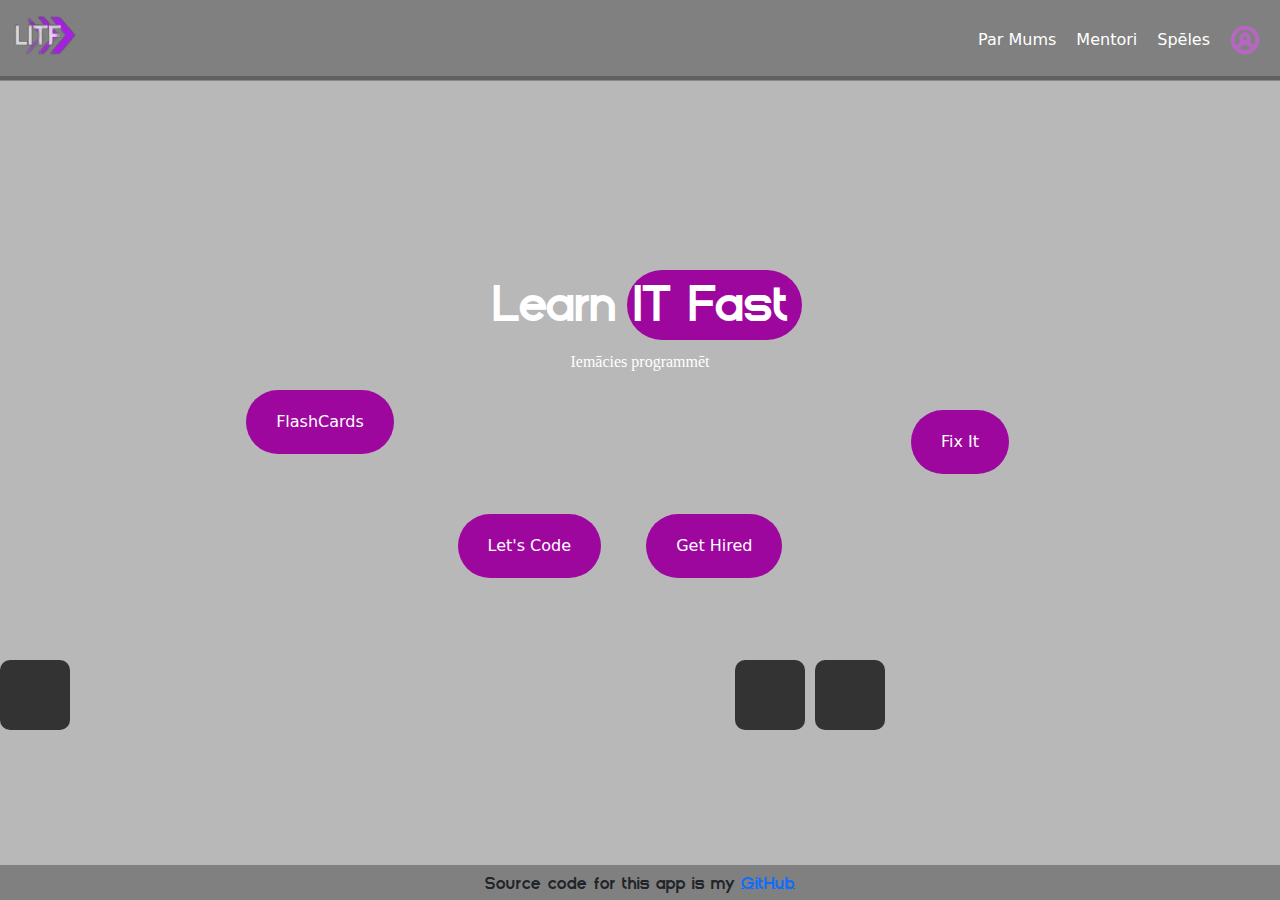
<file: index.html>
<!DOCTYPE html>
<html lang="en">
<head>
    <meta charset="UTF-8">
    <meta name="viewport" content="width=device-width, initial-scale=1.0">
    <link href="https://cdn.jsdelivr.net/npm/bootstrap@5.3.3/dist/css/bootstrap.min.css" rel="stylesheet" integrity="sha384-QWTKZyjpPEjISv5WaRU9OFeRpok6YctnYmDr5pNlyT2bRjXh0JMhjY6hW+ALEwIH" crossorigin="anonymous">
    <link rel="stylesheet" href="style/style.css">
    <!--<link rel="preload" href="Gacor.woff2" as="font" type="woff2" crossorigin>-->
    <title>LITF</title>
</head>
<body>
    
        <div class="container-main">

                <div class="container-header">

                    <nav class="navbar">
                        <div class="logo">
                            <img src=img/logo.png alt="group-logo">
                        </div>
                        <ul class="nav-links">
                            <li class="nav-link"><a href="#">Par Mums</a></li>
                            <li class="nav-link"><a href="#">Mentori</a></li>
                            <li class="nav-link"><a href="#">Spēles</a></li>
                            <li class="nav-link"><a href="#" class="login-link"><img src="img/login.png" alt=""></a></li>
                        </ul>
                    </nav>
                    <hr class="menuLine">
                </div>
                

            <div class="container-body">
                <div class="logo-text">
                    <p>Learn IT Fast</p>
                </div>
                <div class="under-logo-text">
                    <p>Iemācies programmēt</p>
                </div>
                <div class="logo-shape"></div>
                <div class="square-container">
                  <div class="square"></div>
                  <div class="square"></div>
                  <div class="square"></div>
                </div>

                <div class="selection-games">
                    <div class="first-game">
                        <button class="first-game-btn">FlashCards</button>
                    </div>
                    <div class="second-game">
                        <button class="second-game-btn">Fix It</button>
                    </div>
                </div>
                <div class="selection-games">
                    <div class="third-fourth-container">
                        <div class="third-game">
                            <button class="third-game-btn">Let's Code</button>
                        </div>
                        <div class="fourth-game">
                            <button class="fourth-game-btn">Get Hired</button>
                        </div>
                    </div>
                </div>
            </div>
                    
                <div class="container-footer">
                    <div class="copyright">
                        Source code for this app is my <a href="https://www.youtube.com/watch?v=8THr0VIObZE" target="_blank">GitHub</a>
                    </div>
                </div>
        </div>

        <script src="js/script.js"></script>
</body>
</html>
</file>
<file: style/style.css>
/*
@import url('https://fonts.googleapis.com/css2?family=Kanit:ital,wght@0,100;0,200;0,300;0,400;0,500;0,600;0,700;0,800;0,900;1,100;1,200;1,300;1,400;1,500;1,600;1,700;1,800;1,900&display=swap');

*{
    font-family: 'Kanit', sans-serif; 
}
*/
@font-face {
    font-family: 'Gacor';
    src: url('Gacor.eot');
    src: local('Gacor'),
        url('Gacor.eot?#iefix') format('embedded-opentype'),
        url('Gacor.woff2') format('woff2'),
        url('Gacor.woff') format('woff'),
        url('Gacor.ttf') format('truetype');
    font-weight: normal;
    font-style: normal;
    font-display: swap;
}

@font-face {
    font-family: 'Gilroy';
    src: local('Gilroy Medium'), local('Gilroy-Medium'),
        url('Gilroy-Medium.woff2') format('woff2'),
        url('Gilroy-Medium.woff') format('woff'),
        url('Gilroy-Medium.ttf') format('truetype');
    font-weight: 500;
    font-style: normal;
    font-display: swap;
  }

html, body {
    background-color: #b8b8b8;
    min-height: 100vh;
    margin: 0;
    padding: 0;
}

/* Nav */
.container-header {
    display: flex;
    justify-content: space-between;
    align-items: center;
    position: relative;

}
.navbar {
    display: flex;
    justify-content: space-between;
    align-items: center;
    background-color: grey;
    height: 80px;
    width: 100%;
    
}

.nav-links {
    display: flex;
    justify-content: flex-end;
    align-items: center;
    margin-top: -20px;
    margin-right: 20px;
    flex-grow: 1;
}

.nav-link {
    margin-left: 20px;
    color: white;
    text-decoration: none;

}

.login-link img {
    width: 30px;
    height: 30px;
}

.nav-link a {

    color: white;
    text-decoration: none;

}

.logo {
    width: 200px;
    height: 100px;
}

.menuLine {
    position: absolute;
    top: 60px;
    left: 0px;
    border-top: 5px solid #000000;
    width: 100%;
}

/* Nav End */

.logo-text {
    font-family: 'Gacor';
    color: white;
    font-weight: normal;
    font-style: normal;
    text-align: center;
    margin-top: 200px;
    font-size: 30px;
    position: relative;
    z-index: 2;
}

.under-logo-text {
    font-family: 'Gilroy';
    color: white;
    text-align: center;
    position: relative;
    margin-top: 25px;
    z-index: 2;
}

.logo-shape {
    height: 70px;
    width: 175px;
    background-color: #9e079e;
    border-radius: 35px;
    position: absolute;
    top: calc(240px + 30px);
    left: 49%;
    z-index: 1;
}

.square-container {
    position: relative;
}

.square {
    height: 70px;
    width: 70px;
    background-color: #333; 
    border-radius: 10px;
    position: absolute;
    top: calc(240px + 30px);
}

.square:nth-child(2) {
    left: calc(50% + 95px);
}

.square:nth-child(3) {
    left: calc(50% + 175px);
}

.square:nth-child(4) {
    left: calc(50% + 255px);
}


/* Games */

.selection-games {
    display: flex;
    justify-content: center;
    margin-bottom: 20px;
} 

.selection-games button {
    background-color: #9e079e;
    color: white;
    border: none;
    padding: 20px 30px;
    border-radius: 35px;
    cursor: pointer;

}

.first-game,
.second-game,
.third-game,
.fourth-game {
    flex: 1;
    text-align: center;
}

.second-game,
.third-game {
    margin-top: 20px;
}

.third-game,
.fourth-game {
    display: inline-block;
    margin-right: 40px;
}

/* Games End */

/* Footer */

.container-footer {
    position: fixed;
    font-family: 'Gacor';
    font-size: 10px;
    bottom: 0px;
    left: 0px;
    width: 100%;
    padding: 10px;
    background-color: gray;
    text-align: center;
}

/* Footer End */
</file>
